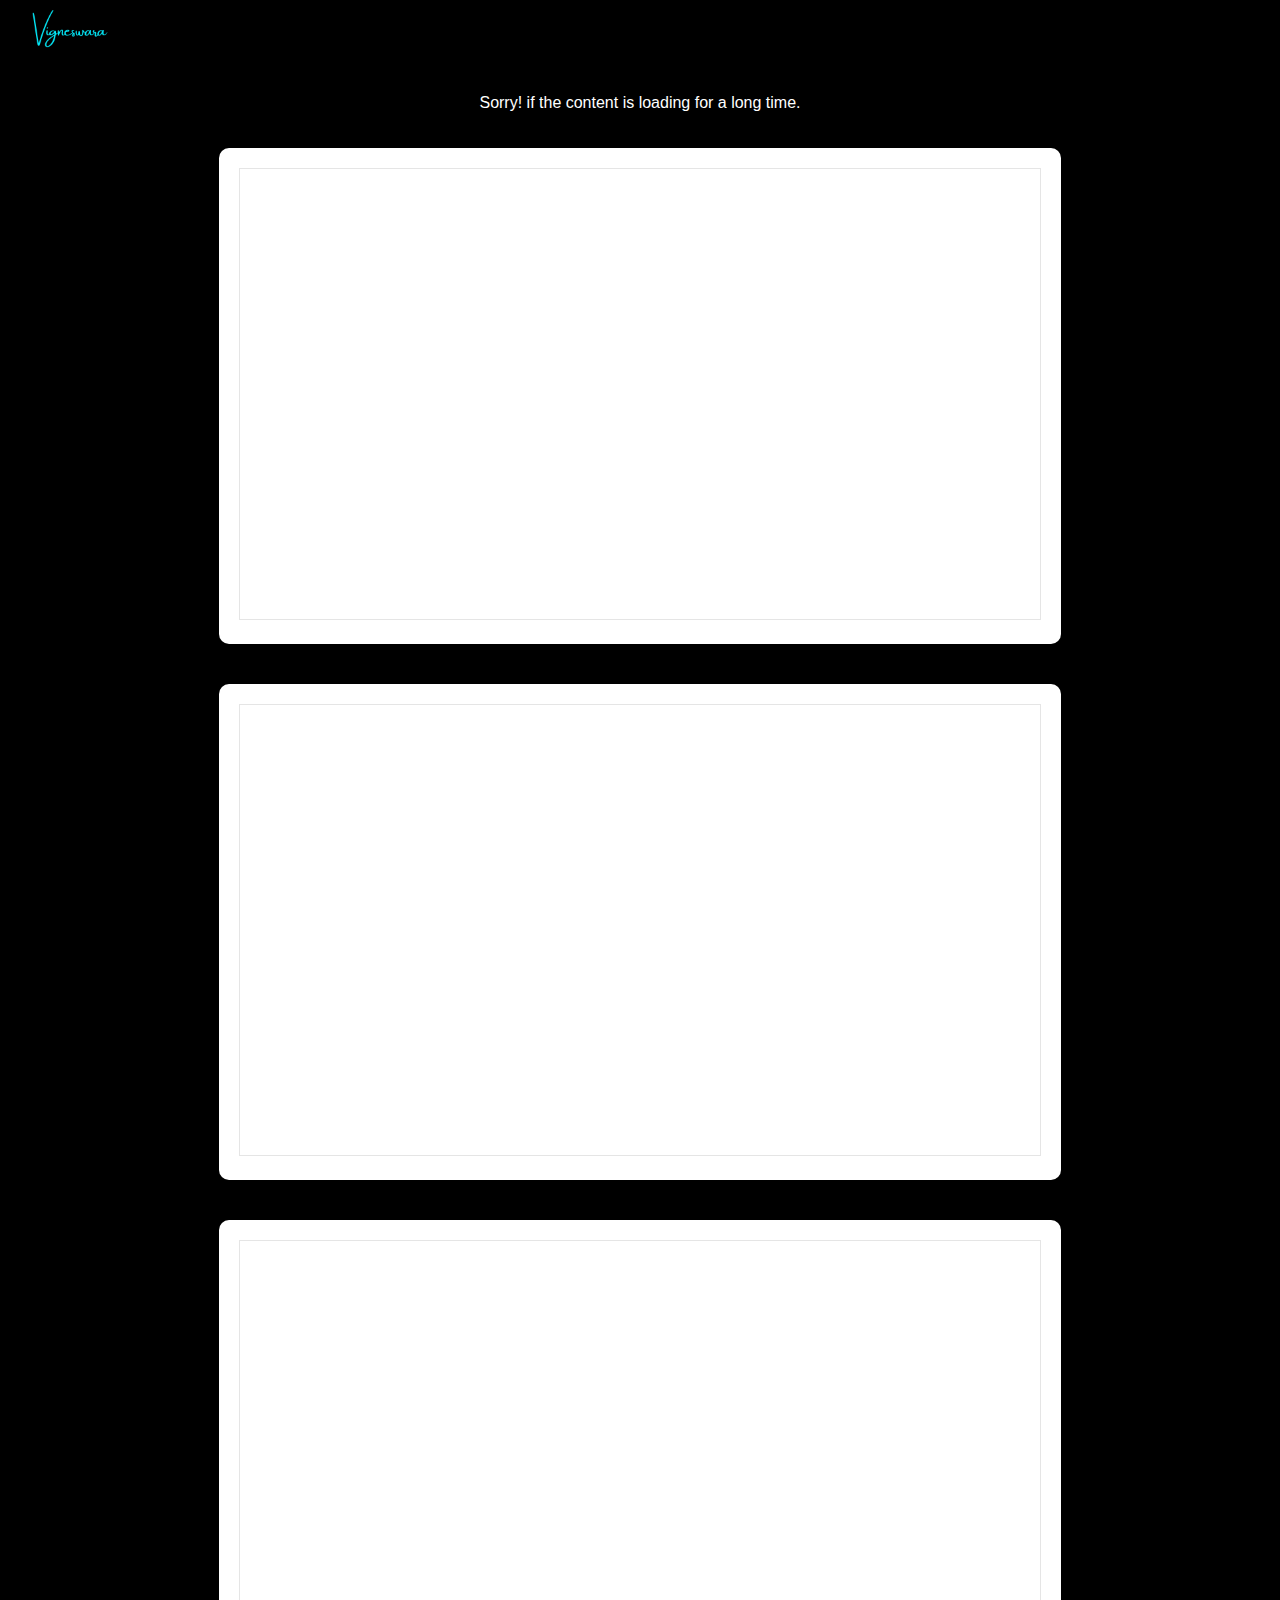
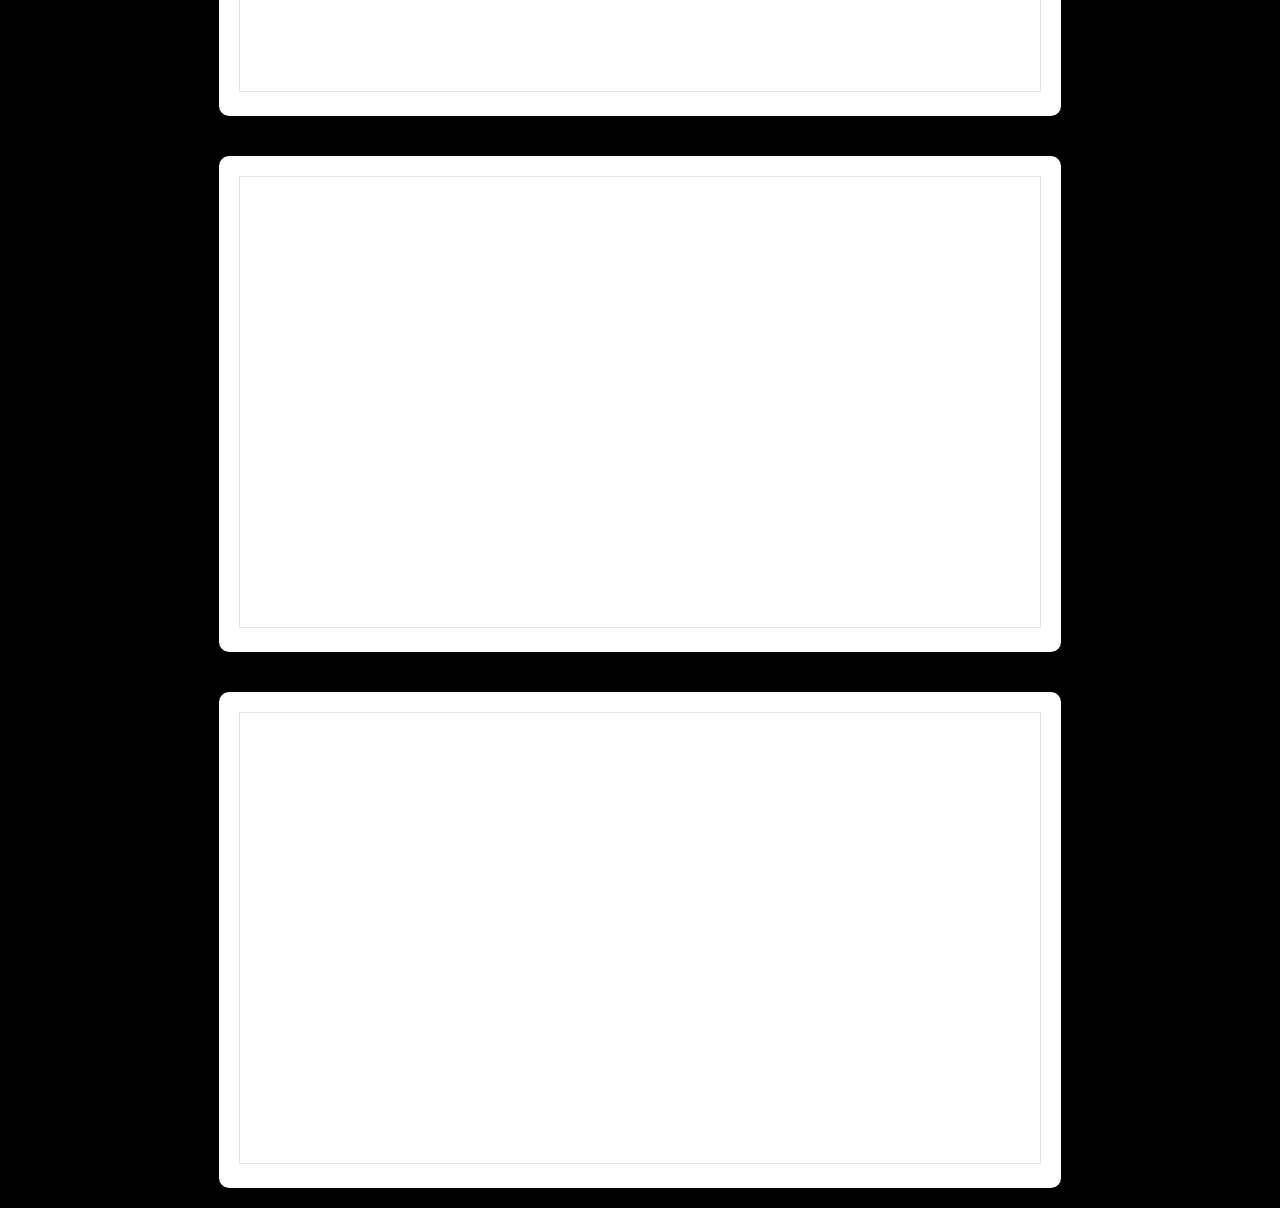
<file: index.html>
<!DOCTYPE html>
<html lang="en">
<head>
    <meta charset="UTF-8">
    <meta name="viewport" content="width=device-width, initial-scale=1.0">
    <link rel="stylesheet" href="./index.css">
    <title>Figma Designs</title>
</head>
<body>
    <header class="header-style">
        <img src="./assets/LogoVigneswara.png" alt="" class="header-img">
    </header>

    <div class="main">
        <p class="message">Sorry! if the content is loading for a long time.</p>
        <div class="project">
            <iframe style="border: 1px solid rgba(0, 0, 0, 0.1);" width="800" height="450" src="https://www.figma.com/embed?embed_host=share&url=https%3A%2F%2Fwww.figma.com%2Ffile%2FGGBrIRpAS5vTUaiMUMwSEE%2FMakers-Website%3Ftype%3Ddesign%26mode%3Ddesign%26t%3D9PVvk9L87VeIL6y3-1" allowfullscreen></iframe>
        </div>
        <div class="project">
            <iframe style="border: 1px solid rgba(0, 0, 0, 0.1);" width="800" height="450" src="https://www.figma.com/embed?embed_host=share&url=https%3A%2F%2Fwww.figma.com%2Ffile%2Ftqgtx956DS1qf6Rae8G9kk%2FTTS-Product-Design%3Ftype%3Ddesign%26mode%3Ddesign%26t%3D9PVvk9L87VeIL6y3-1" allowfullscreen></iframe>
        </div>
        <div class="project">
            <iframe style="border: 1px solid rgba(0, 0, 0, 0.1);" width="800" height="450" src="https://www.figma.com/embed?embed_host=share&url=https%3A%2F%2Fwww.figma.com%2Ffile%2FQUMy3Xqii0ONmqQOG0olQI%2FMCEA-Design%3Ftype%3Ddesign%26mode%3Ddesign%26t%3D9PVvk9L87VeIL6y3-1" allowfullscreen></iframe>
        </div>
        <div class="project">
            <iframe style="border: 1px solid rgba(0, 0, 0, 0.1);" width="800" height="450" src="https://www.figma.com/embed?embed_host=share&url=https%3A%2F%2Fwww.figma.com%2Ffile%2FQ5LVwbkkqRweImx5SSkZTF%2FUntitled%3Ftype%3Ddesign%26mode%3Ddesign%26t%3D9PVvk9L87VeIL6y3-1" allowfullscreen></iframe>
        </div>
        <div class="project">
            <iframe style="border: 1px solid rgba(0, 0, 0, 0.1);" width="800" height="450" src="https://www.figma.com/embed?embed_host=share&url=https%3A%2F%2Fwww.figma.com%2Ffile%2FwS7logzQVY9YwugRNrn05J%2FWrap-block-Project-page%3Ftype%3Ddesign%26mode%3Ddesign%26t%3D9PVvk9L87VeIL6y3-1" allowfullscreen></iframe>
        </div>
    </div>
</body>
</html>
</file>
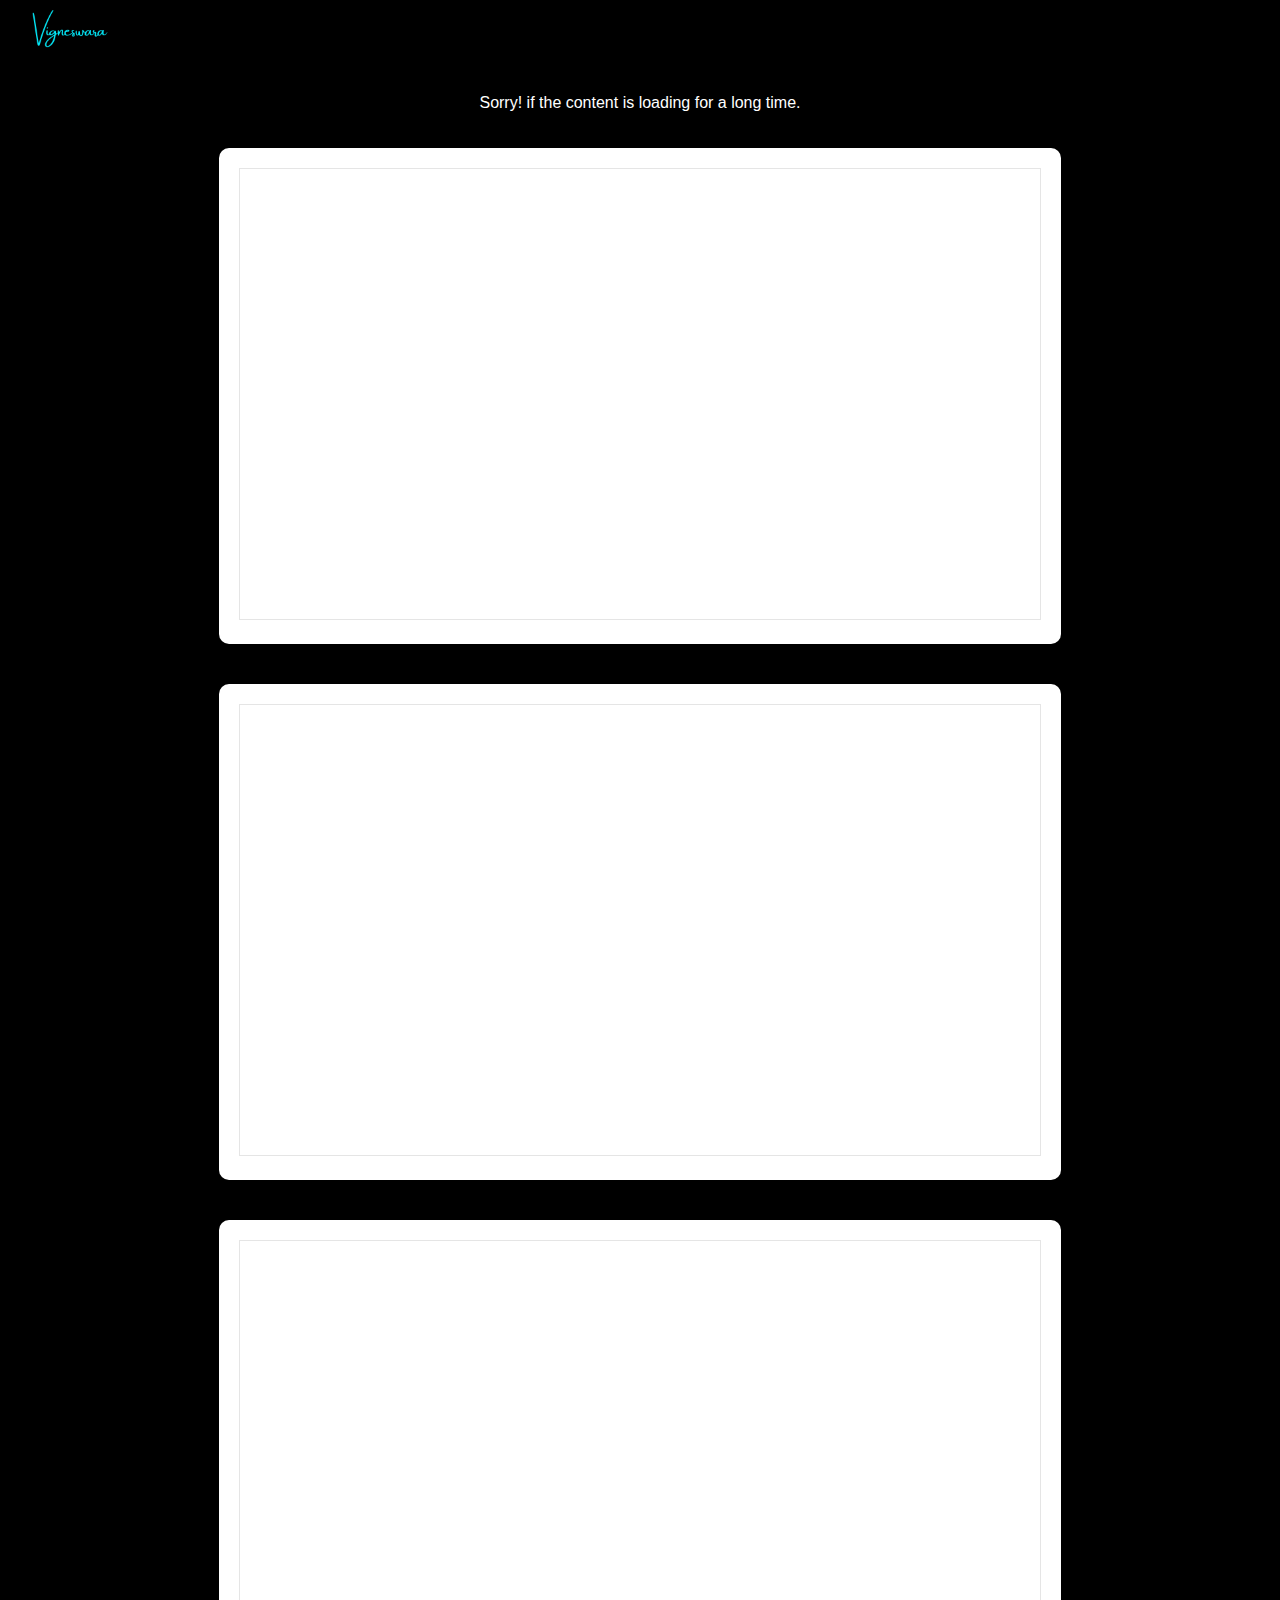
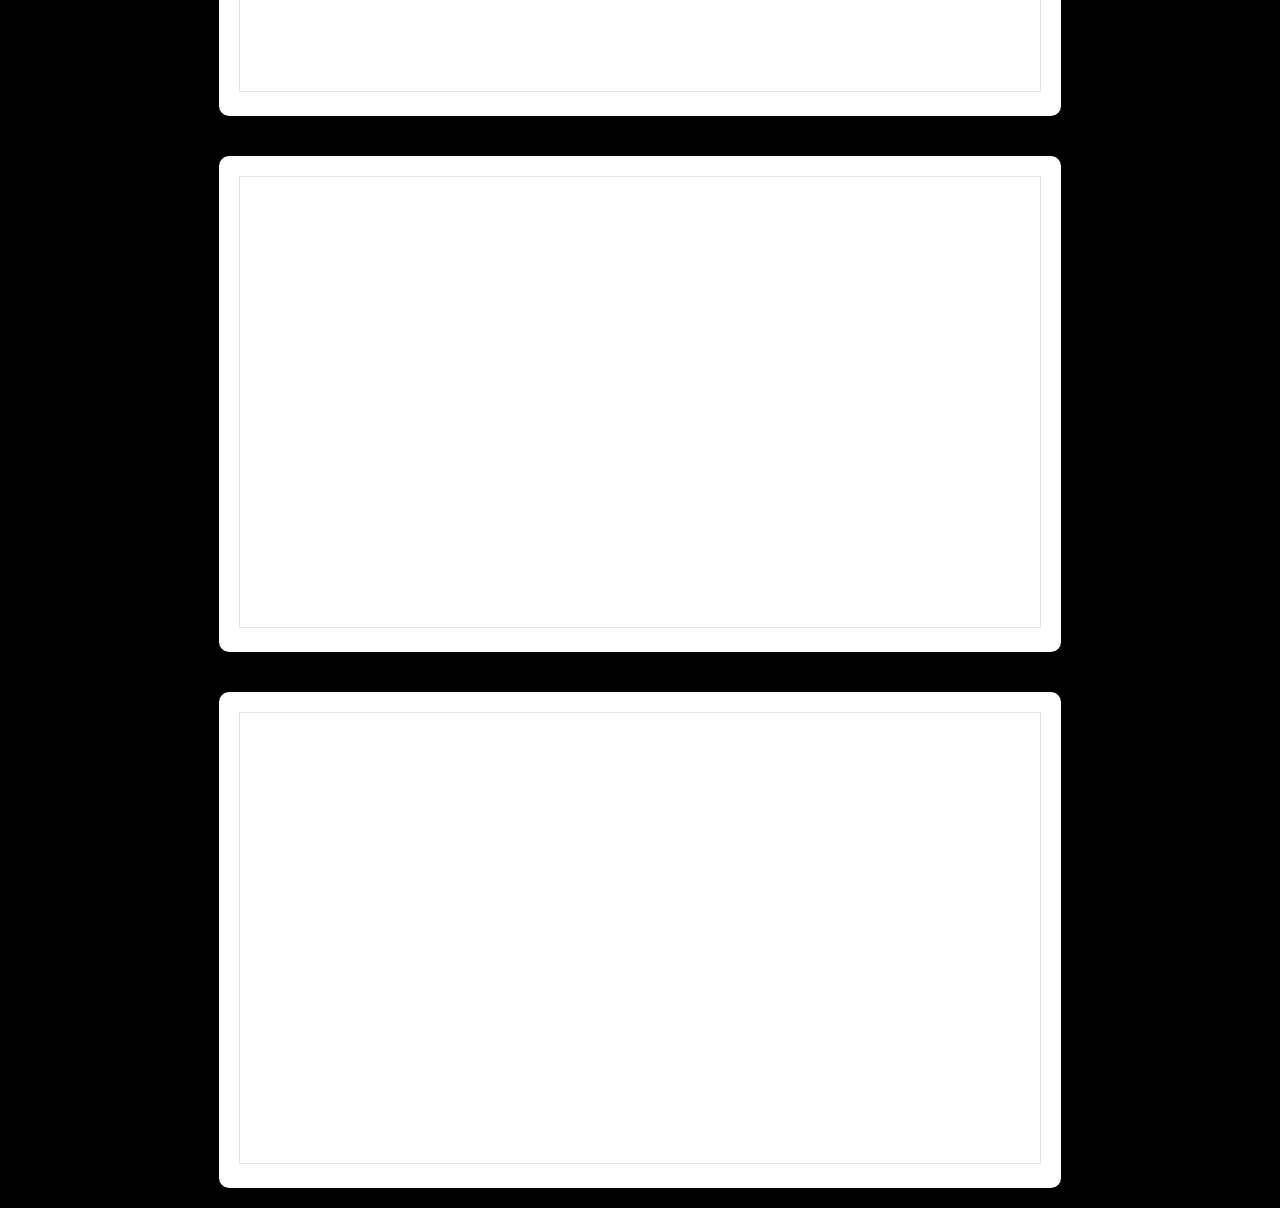
<file: Figma-Design.html>
<!DOCTYPE html>
<html lang="en">
<head>
    <meta charset="UTF-8">
    <meta name="viewport" content="width=device-width, initial-scale=1.0">
    <link rel="stylesheet" href="./index.css">
    <title>Figma Designs</title>
    <!-- <style>
        body {
            background-color: black;
            display: flex;
            flex-direction: column;
            height: 100vh;
        }

        .message {
            color: white;
            font-family: Arial, Helvetica, sans-serif;
        }   

        .header-style {
            height: 70px;
            width: 100vw;
            display: flex;
            justify-content: left;
            align-items: center;
            padding: 0px 10px 0px 20px;
            margin-bottom: 30px;
            border-bottom: 1px;
            border-color: #00f0ff;
        }

        .header-img {
            height: 40px;
        }

        .main {
            display: flex;
            align-items: center;
            justify-content: center;
            flex-direction: column;
        }

        .project {
            padding: 20px;
            background-color: white;
            border-radius: 10px;
            margin: 20px 0px 20px 0px;
        }
    </style> -->
</head>
<body>
    <header class="header-style">
        <img src="./assets/LogoVigneswara.png" alt="" class="header-img">
    </header>

    <div class="main">
        <p class="message">Sorry! if the content is loading for a long time.</p>
        <div class="project">
            <iframe style="border: 1px solid rgba(0, 0, 0, 0.1);" width="800" height="450" src="https://www.figma.com/embed?embed_host=share&url=https%3A%2F%2Fwww.figma.com%2Ffile%2FGGBrIRpAS5vTUaiMUMwSEE%2FMakers-Website%3Ftype%3Ddesign%26mode%3Ddesign%26t%3D9PVvk9L87VeIL6y3-1" allowfullscreen></iframe>
        </div>
        <div class="project">
            <iframe style="border: 1px solid rgba(0, 0, 0, 0.1);" width="800" height="450" src="https://www.figma.com/embed?embed_host=share&url=https%3A%2F%2Fwww.figma.com%2Ffile%2Ftqgtx956DS1qf6Rae8G9kk%2FTTS-Product-Design%3Ftype%3Ddesign%26mode%3Ddesign%26t%3D9PVvk9L87VeIL6y3-1" allowfullscreen></iframe>
        </div>
        <div class="project">
            <iframe style="border: 1px solid rgba(0, 0, 0, 0.1);" width="800" height="450" src="https://www.figma.com/embed?embed_host=share&url=https%3A%2F%2Fwww.figma.com%2Ffile%2FQUMy3Xqii0ONmqQOG0olQI%2FMCEA-Design%3Ftype%3Ddesign%26mode%3Ddesign%26t%3D9PVvk9L87VeIL6y3-1" allowfullscreen></iframe>
        </div>
        <div class="project">
            <iframe style="border: 1px solid rgba(0, 0, 0, 0.1);" width="800" height="450" src="https://www.figma.com/embed?embed_host=share&url=https%3A%2F%2Fwww.figma.com%2Ffile%2FQ5LVwbkkqRweImx5SSkZTF%2FUntitled%3Ftype%3Ddesign%26mode%3Ddesign%26t%3D9PVvk9L87VeIL6y3-1" allowfullscreen></iframe>
        </div>
        <div class="project">
            <iframe style="border: 1px solid rgba(0, 0, 0, 0.1);" width="800" height="450" src="https://www.figma.com/embed?embed_host=share&url=https%3A%2F%2Fwww.figma.com%2Ffile%2FwS7logzQVY9YwugRNrn05J%2FWrap-block-Project-page%3Ftype%3Ddesign%26mode%3Ddesign%26t%3D9PVvk9L87VeIL6y3-1" allowfullscreen></iframe>
        </div>
    </div>
</body>
</html>
</file>
<file: index.css>
body {
    background-color: black;
    display: flex;
    flex-direction: column;
    height: 100vh;

}
.message {
    color: white;
    font-family: Arial, Helvetica, sans-serif;
}
.header-style {
    height: 70px;
    width: 100vw;
    display: flex;
    justify-content: left;
    align-items: center;
    padding: 0px 10px 0px 20px;
    margin-bottom: 30px;
    border-bottom: 1px;
    border-color: #00f0ff;
}

.header-img {
    height: 40px;
}

.main {
    display: flex;
    align-items: center;
    justify-content: center;
    flex-direction: column;
}

.project {
    padding: 20px;
    background-color: white;
    border-radius: 10px;
    margin: 20px 0px 20px 0px;
}
</file>
